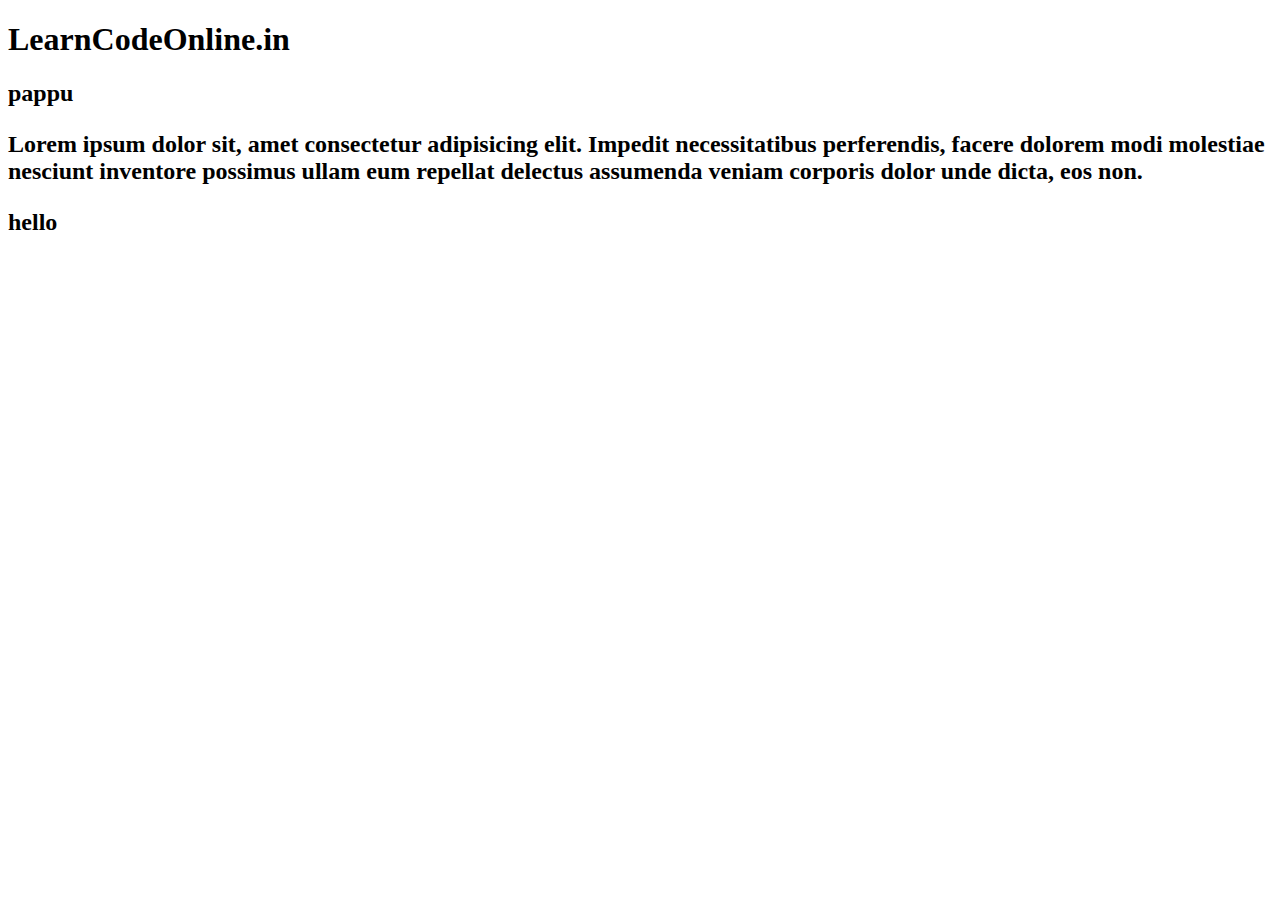
<file: dom/01dom/index.html>
<!DOCTYPE html>
<html lang="en">
  <head>
    <meta charset="UTF-8" />
    <meta name="viewport" content="width=device-width, initial-scale=1.0" />
    <title>Document</title>
  </head>
  <body>
    <div>
      <h1 class="tittle">LearnCodeOnline.in</h1>
      <h2>pappu
          <p>Lorem ipsum dolor sit, amet consectetur adipisicing elit. Impedit necessitatibus perferendis, facere dolorem modi molestiae nesciunt inventore possimus ullam eum repellat delectus assumenda veniam corporis dolor unde dicta, eos non.</p>
          <h2>hello</h2>
      </h2>
    </div>
  </body>
</html>
</file>
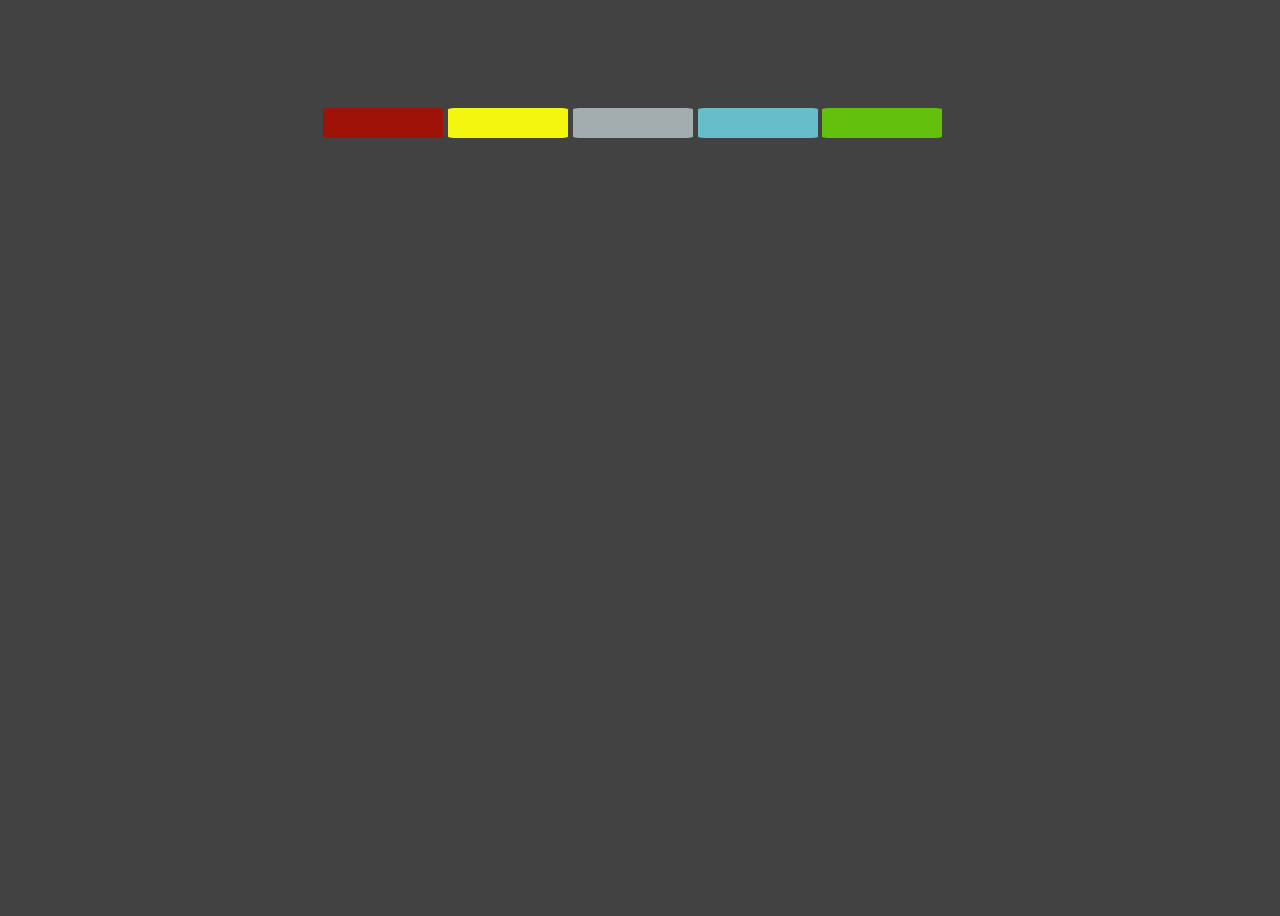
<file: dom/my practise/index.html>
<!DOCTYPE html>
<html lang="en">
  <head>
    <meta charset="UTF-8" />
    <meta name="viewport" content="width=device-width, initial-scale=1.0" />
    <meta http-equiv="X-UA-Compatible" content="ie=edge" />
    <title>LearnCodeOnline</title>
    <link rel="stylesheet" href="./style.css" />
  </head>
  <body>
    <div class="color-hover">
      <div class="color reddish"></div>
      <div class="color yellow"></div>
      <div class="color grey"></div>
      <div class="color lightblue"></div>
      <div class="color green"></div>
    </div>
    <div class="center"></div>
    <script src="scripts.js"></script>
  </body>
</html>
</file>
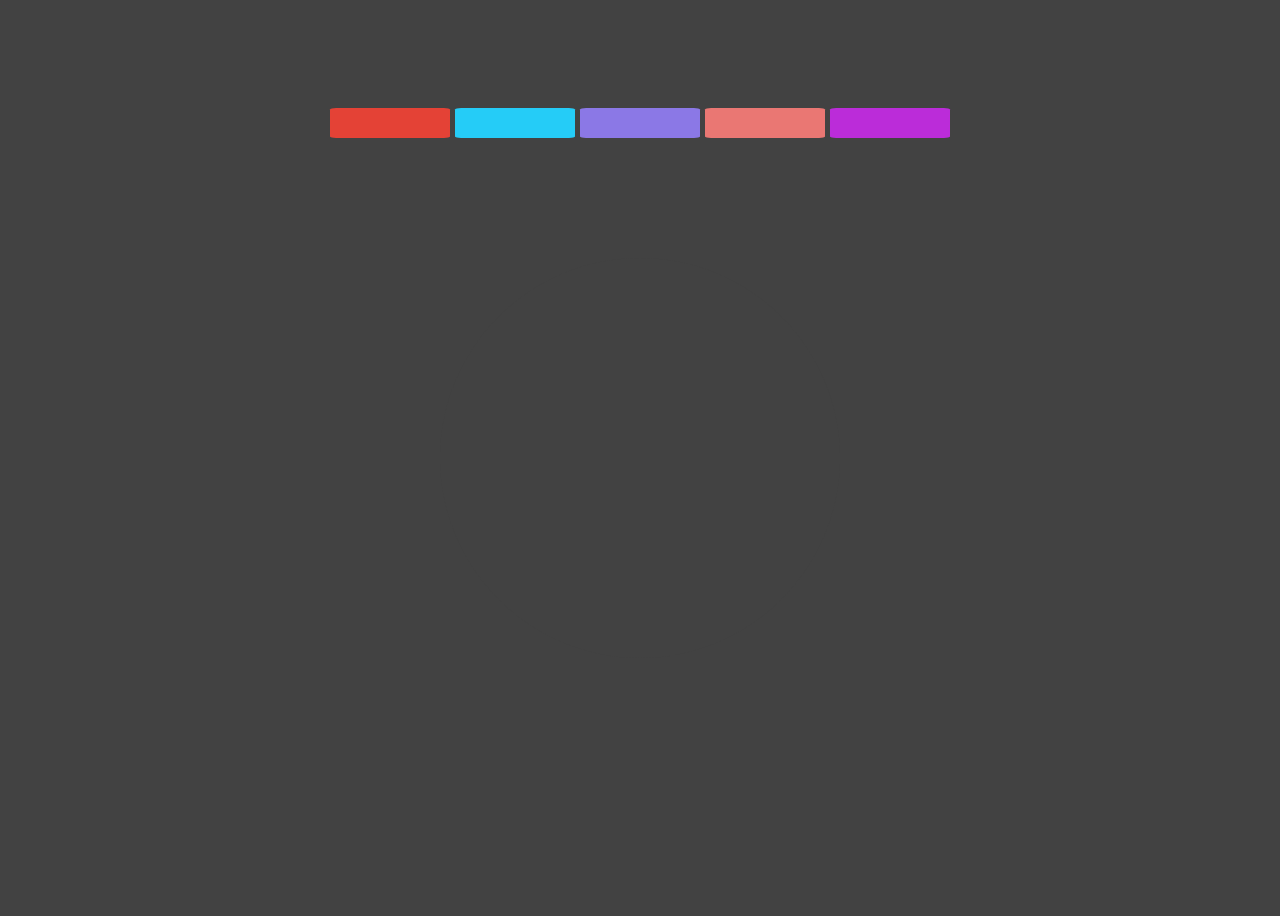
<file: dom/02dom/proj2/index.html>
<!DOCTYPE html>
<html lang="en">
  <head>
    <meta charset="UTF-8" />
    <meta name="viewport" content="width=device-width, initial-scale=1.0" />
    <meta http-equiv="X-UA-Compatible" content="ie=edge" />
    <title>LearnCodeOnline</title>
    <link rel="stylesheet" href="./style.css" />
  </head>
  <body>
    <div class="color-hover">
      <div class="color red"></div>
      <div class="color cyan"></div>
      <div class="color violet"></div>
      <div class="color orange"></div>
      <div class="color pink"></div>
    </div>
    <div class="center"></div>
    <script src="scripts.js"></script>
  </body>
</html>
</file>
<file: dom/my practise/style.css>
body {
  background: rgb(66, 66, 66);
  min-height: 100vh;
  display: flex;
  justify-content: center;
  align-items: center;
  position: relative;
}
.reddish {
  background: #9e1208;
  margin-right: 5px;
}
.grey {
  background: #a3adaf;
  margin-right: 5px;
}
.green {
  background: #63c00d;
  margin-right: 15px;
  margin-left: .25rem;
}
.yellow {
  background: #f3f70f;
  margin-right: 5px;
}
.lightblue {
  background: #67bdc9;
}

.center {
  min-width: 400px;
  height: 400px;
  background: rgb(66, 66, 66);
  border-radius: 100%;
  transition: 0.2s ease-in-out all;
}
.color-hover {
  position: absolute;
  top: 10%;
  bottom: 0;
  left: 50%;
  transform: translateX(-50%);
  padding: 10px;
  display: flex;
  justify-content: center;
  flex-direction: row;
}
.text {
  padding: 10px;
  color: #ffffff;
}
.color {
  width: 120px;
  height: 30px;
  border-radius: 5%;
  margin-bottom: 30px;
}
.color:hover {
  cursor: pointer;
}
.color:last-child {
  margin-bottom: 0;
}
</file>
<file: dom/02dom/proj2/style.css>
body {
  background: rgb(66, 66, 66);
  min-height: 100vh;
  display: flex;
  justify-content: center;
  align-items: center;
  position: relative;
}
.red {
  background: #e44236;
  margin-right: 5px;
}
.cyan {
  background: #25ccf7;
  margin-right: 5px;
}
.violet {
  background: #8b78e6;
  margin-right: 5px;
}
.orange {
  background: #ea7773;
  margin-right: 5px;
}
.pink {
  background: #bb2cd9;
}

.center {
  min-width: 400px;
  height: 400px;
  background: rgb(66, 66, 66);
  border-radius: 100%;
  transition: 0.2s ease-in-out all;
}
.color-hover {
  position: absolute;
  top: 10%;
  bottom: 0;
  left: 50%;
  transform: translateX(-50%);
  padding: 10px;
  display: flex;
  justify-content: center;
  flex-direction: row;
}
.text {
  padding: 10px;
  color: #ffffff;
}
.color {
  width: 120px;
  height: 30px;
  border-radius: 5%;
  margin-bottom: 30px;
}
.color:hover {
  cursor: pointer;
}
.color:last-child {
  margin-bottom: 0;
}
</file>
